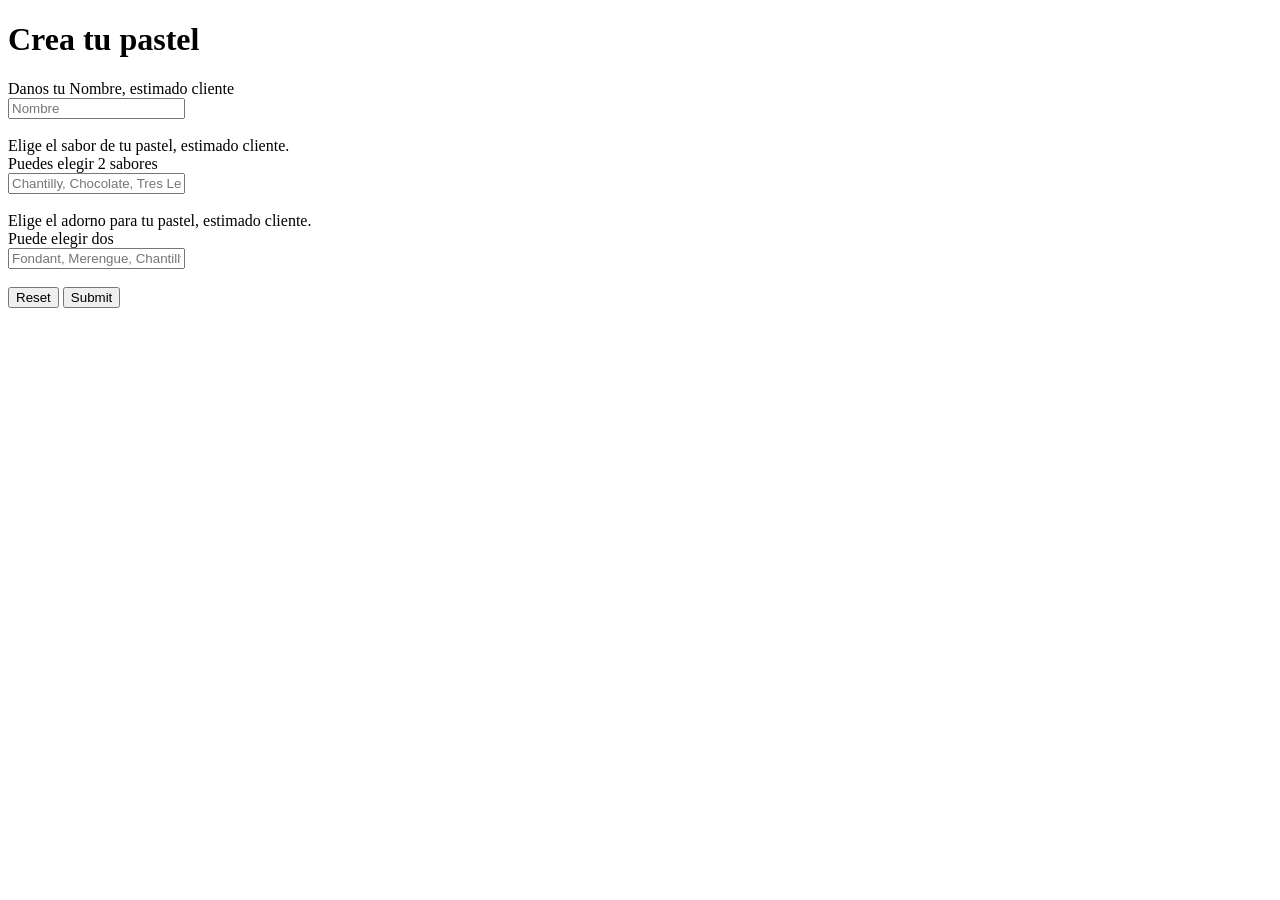
<file: W2-HTML-Launch-X/Formulario.html>
<!DOCTYPE html>
<html lang="en">
<head>

    <meta charset="UTF-8">
    <meta http-equiv="X-UA-Compatible" content="IE=edge">
    <meta name="viewport" content="width=device-width, initial-scale=1.0">
</head>
<body>
    <h1>Crea tu pastel</h1>

    <form action="pedido.js">
        <label for="Nombre"> Danos tu Nombre, estimado cliente</label><br>
        <input type="text" id="Nombre" name="Nombre" placeholder="Nombre"><br><br>
        
        <label for="Sabores"> Elige el sabor de tu pastel, estimado cliente.<br> Puedes elegir 2 sabores</label><br>
        <input type="text" id="Sabor" name="Sabor"m placeholder="Chantilly, Chocolate, Tres Leches, Fresa"><br><br>

        <label for="Adorno"> Elige el adorno para tu pastel, estimado cliente.<br> Puede elegir dos</label><br>
        <input type="text" id="Adorno" name="Adorno"m placeholder="Fondant, Merengue, Chantilly"><br><br>
    
        <input type="reset">
        <input type="submit">
    </form>
</body>
</html>
</file>
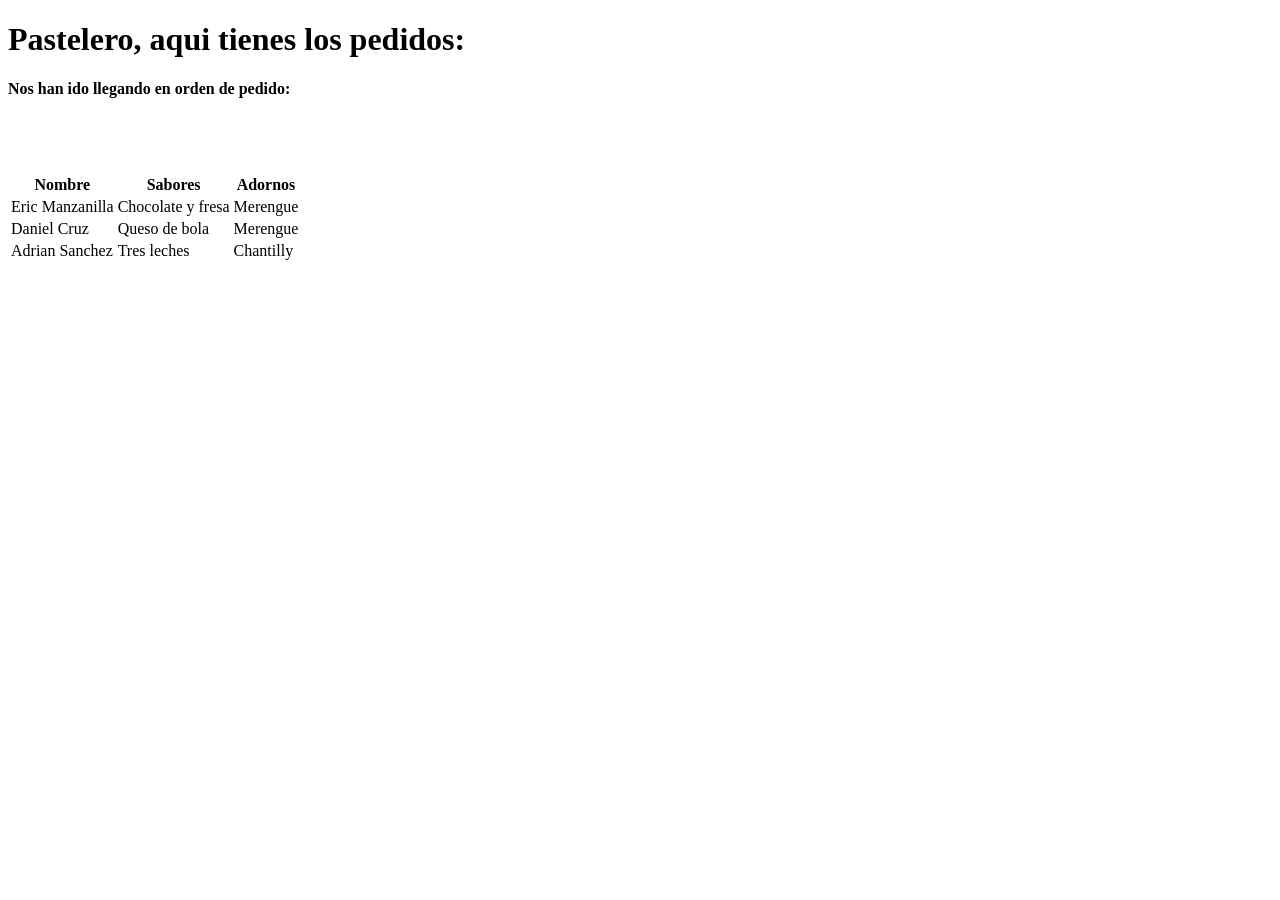
<file: W2-HTML-Launch-X/Pastelero.html>
<!DOCTYPE html>
<html lang="en">
<head>
    <meta charset="UTF-8">
    <meta http-equiv="X-UA-Compatible" content="IE=edge">
    <meta name="viewport" content="width=device-width, initial-scale=1.0">
    <title>Pastelero</title>
    <style>
        * {
            box-sizing: border-box;
        }/
        header {
            background-color: rgb(133, 43, 43);
            padding: 30px;
            text-align: center;
            font-size: 35px;
            color: rgb(230, 157, 0);
        }
    </style>
</head>
</html>
<h1>Pastelero, aqui tienes los pedidos:</h1>

<h4>Nos han ido llegando en orden de pedido:</h4><br> 
<table>
    <tr>
        <th>Nombre</th>
        <th>Sabores</th>
        <th>Adornos</th>
    </tr>
    <tr>

        <td>Eric Manzanilla</td>
        <td>Chocolate y fresa</td>
        <td>Merengue</td><br>   
    </tr><br>
    <tr>
        <td>Daniel Cruz</td>
        <td>Queso de bola</td>
        <td>Merengue</td>
    </tr>
    <tr>
        <td>Adrian Sanchez</td>
        <td>Tres leches</td>
        <td>Chantilly</td>
    </tr>
</table>
</file>
